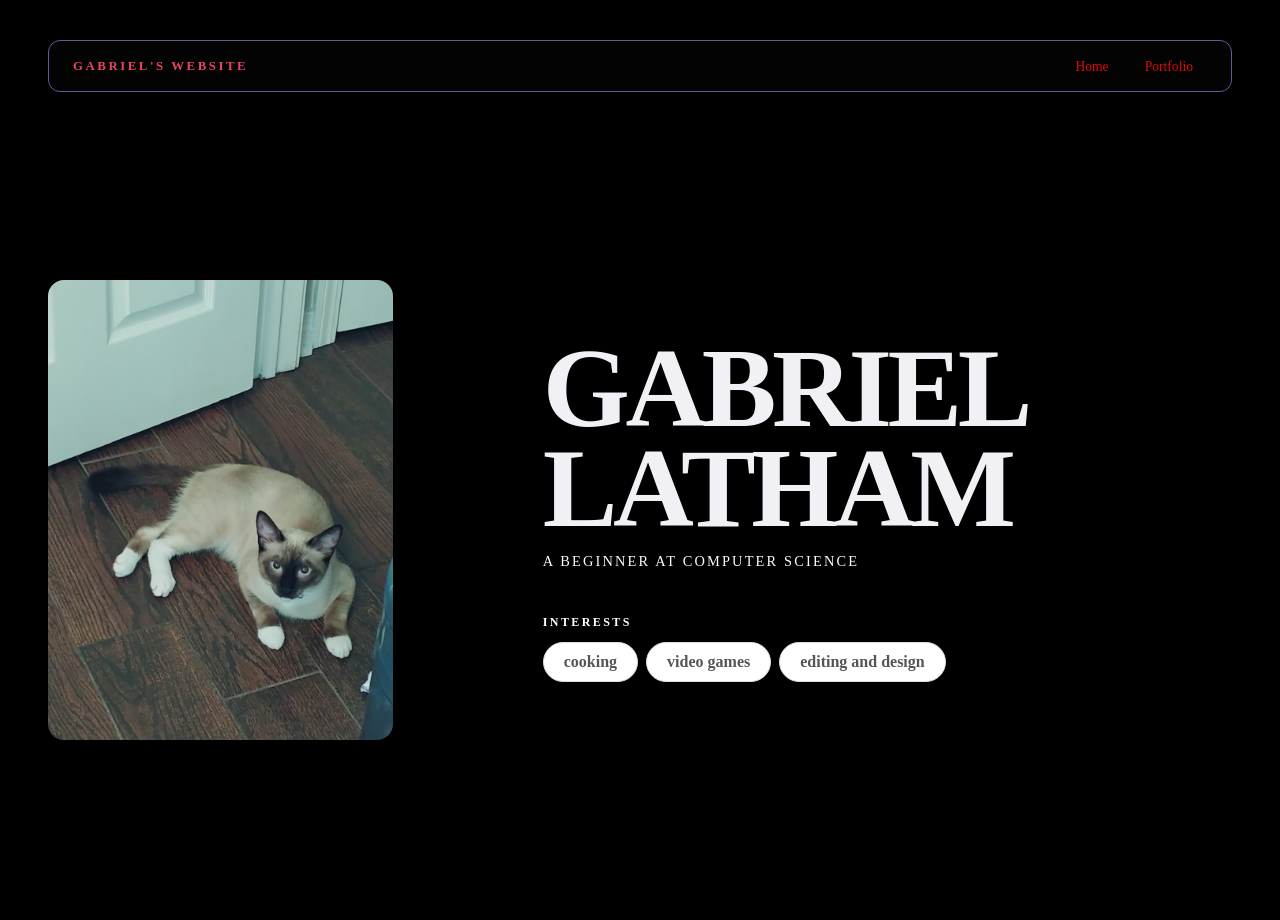
<file: index.html>
<!DOCTYPE html>
<html>

<head>
  <title>gabriel</title>
  <link rel="stylesheet" href="style.css" />
</head>
  
<body>
    
<div id="all-contents">
    <nav>
    <h1>Gabriel's Website</h1>
    <ul id="nav-ul">
      <li class="nav-li"><a href="index.html">Home</a></li>
      <li class="nav-li"><a href="portfolio.html">Portfolio</a></li>
    </ul>
    </nav>  
  <main>
      <div class="sidebar">
        <img id="sidebar-img" src="cat pi.jpg" alt="My image" />
      </div>

      <div class="content">
        <h2>Gabriel Latham</h2>
        <p>A Beginner At Computer Science</p>
      <div id="interests">
        <h3>Interests</h3>
        <ul>
          <li>cooking</li>
          <li> video games</li>
          <li>editing and design</li>
        </ul>
      </div>
      </div>
    </div>
  </main>
</div>

</body>

</html>
</file>
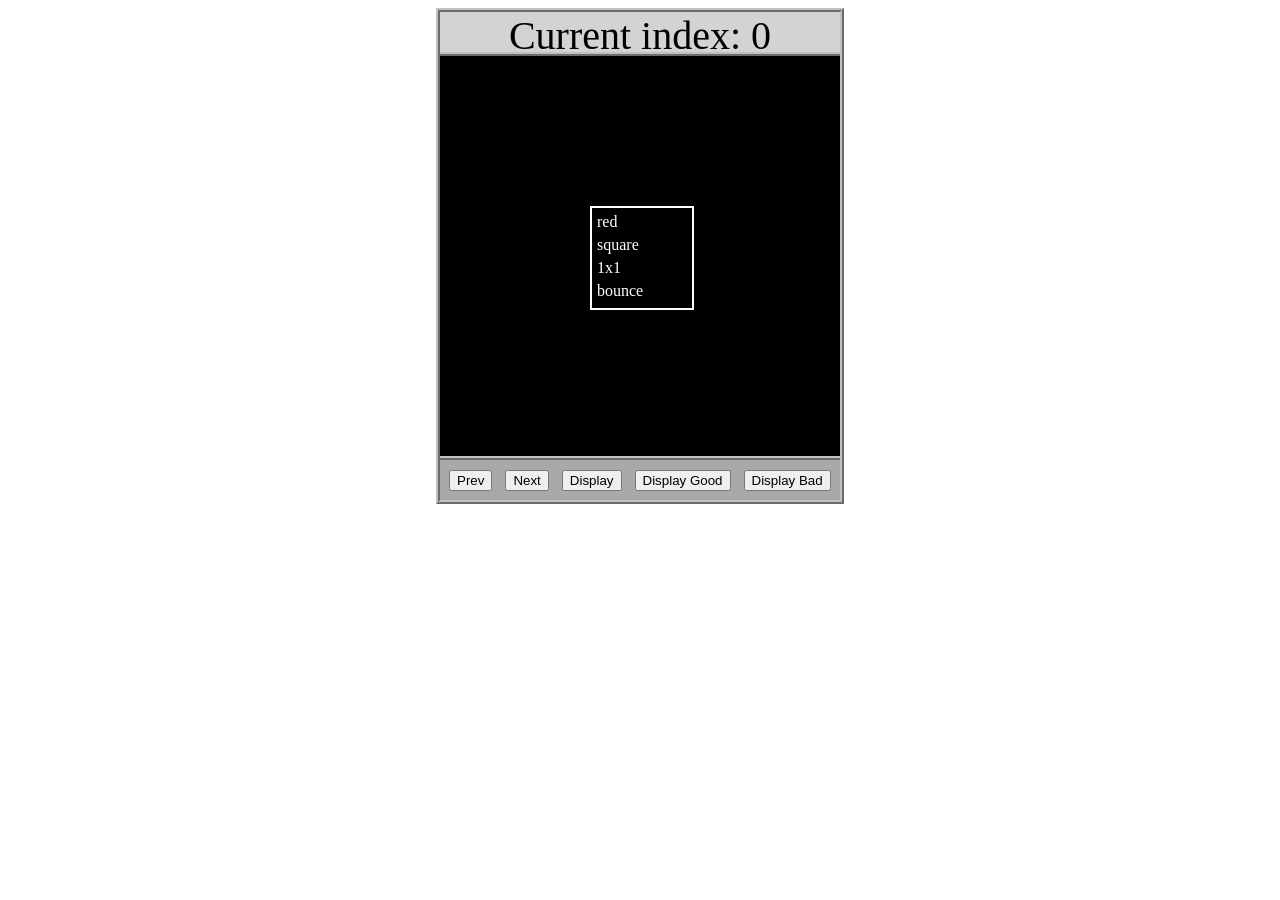
<file: asd-projects/data-shapes/index.html>
<!DOCTYPE html>
<html>
  <head>
    <meta charset="utf-8" />
    <meta name="viewport" content="width=device-width" />
    <title>Data Shapes</title>
    <link rel="stylesheet" href="index.css" />
    <script src="https://code.jquery.com/jquery-3.1.0.js"></script>
    <script src="index.js"></script>
  </head>
  <body>
    <div id="board">
      <div id="info-bar">Current index: 0</div>
      <div id="shape-container">
        <div id="shape"></div>
      </div>
      <div id="button-box">
        <button id="cycle-left">Prev</button>
        <button id="cycle-right">Next</button>
        <button id="execute1">Display</button>
        <button id="execute2">Display Good</button>
        <button id="execute3">Display Bad</button>
      </div>
    </div>
  </body>
</html>
</file>
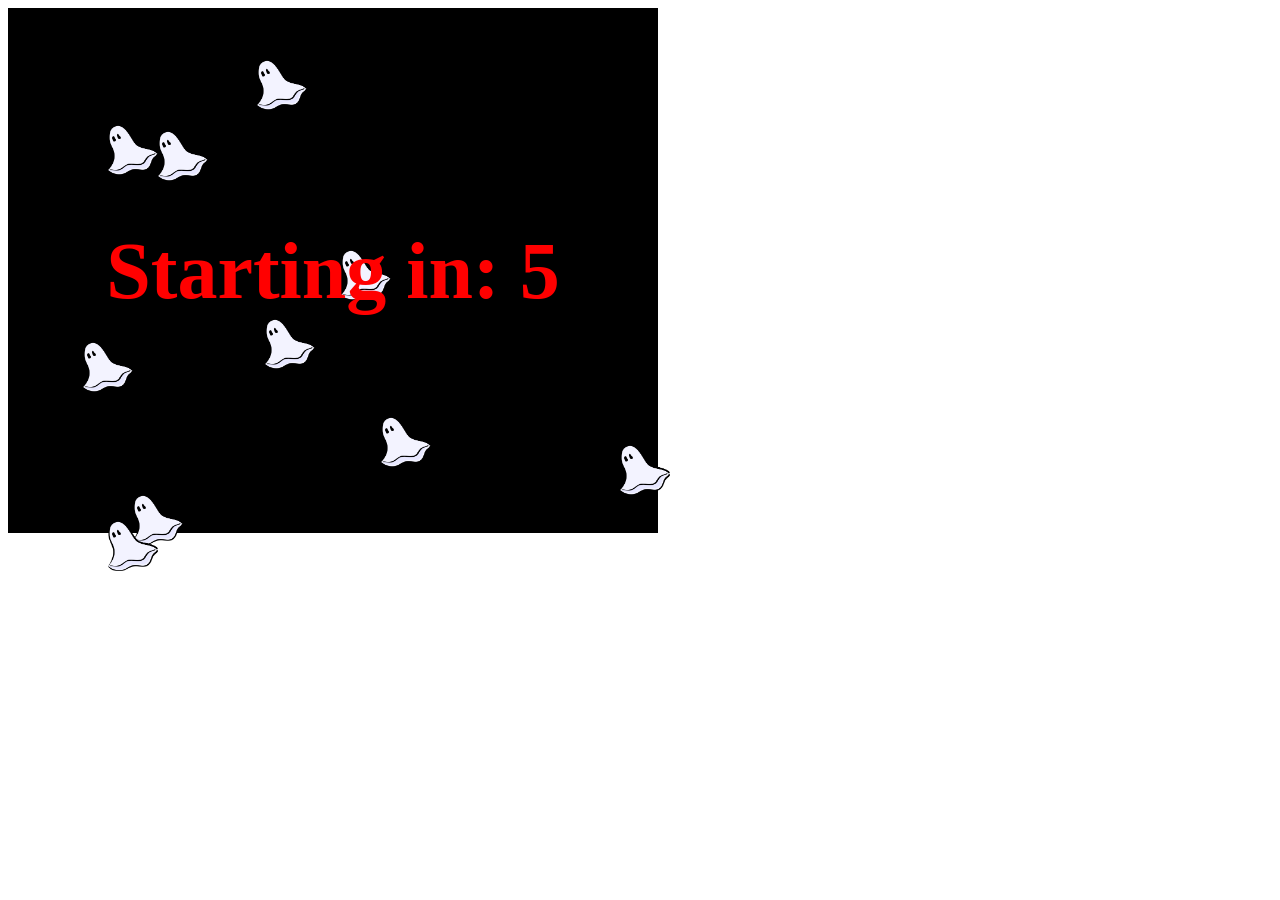
<file: asd-projects/debugging-exercise/index.html>
<!DOCTYPE html>
<html>
<head>
    <meta charset="utf-8">
    <meta name="viewport" content="width=device-width">
    <title>Debugger Exercise</title>
    <link rel="stylesheet" href="index.css">
    <script src="https://code.jquery.com/jquery-3.1.0.js"></script>
    <script src="index.js"></script>
</head>
<body>
    <div id="board">

    </div>
</body>
</html>
</file>
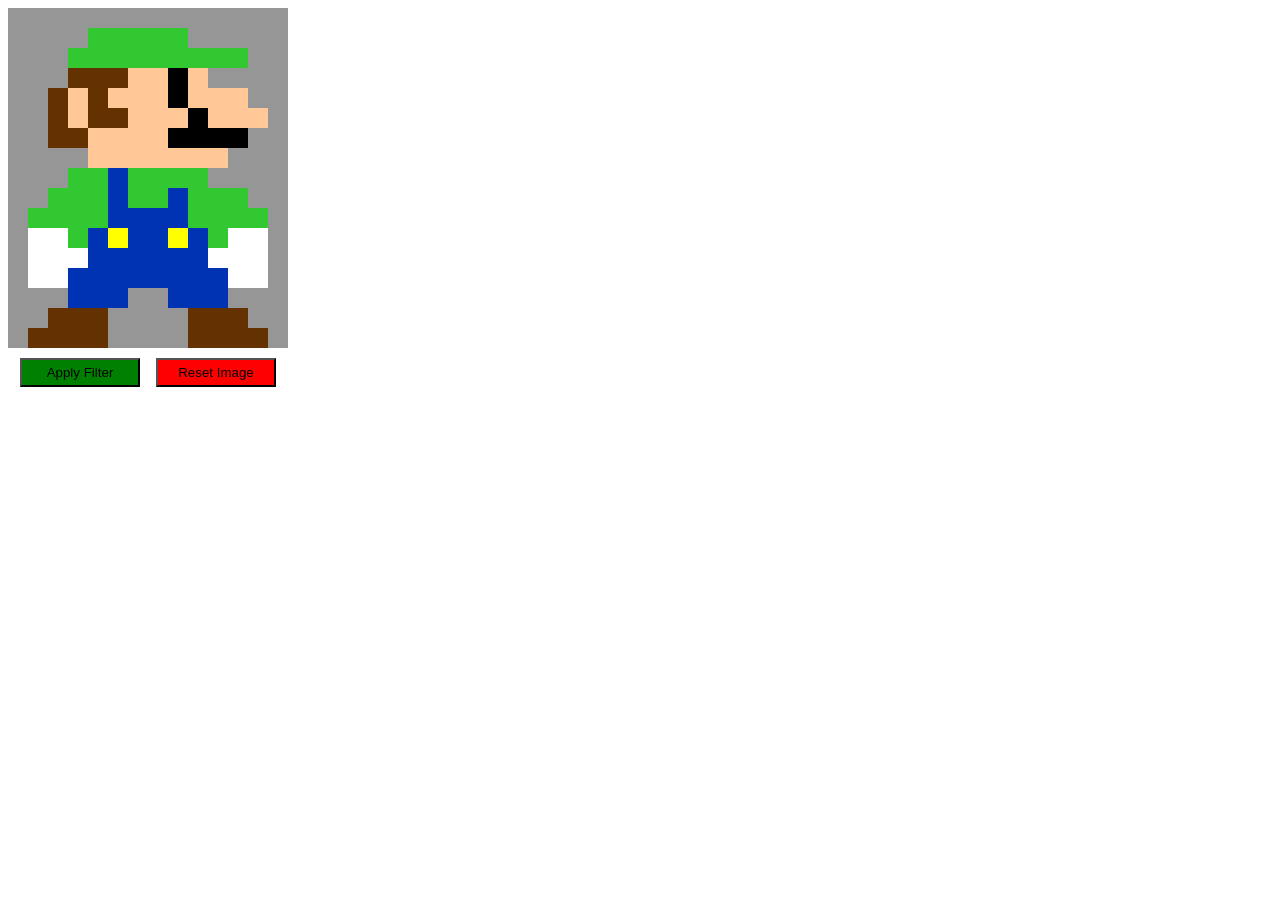
<file: asd-projects/image-filtering/index.html>
<!DOCTYPE html>
<html>
  <head>
    <script src="https://code.jquery.com/jquery-3.1.0.js"></script>
    <meta charset="utf-8" />
    <meta name="viewport" content="width=device-width" />
    <link rel="stylesheet" href="index.css" />
    <script src="image.js"></script>
    <script src="index.js"></script>
    <title>Image Filtering</title>
  </head>
  <body>
    <div id="display"></div>
    <div id="button-box">
      <button id="apply">Apply Filter</button>
      <button id="reset">Reset Image</button>
    </div>
  </body>
</html>
</file>
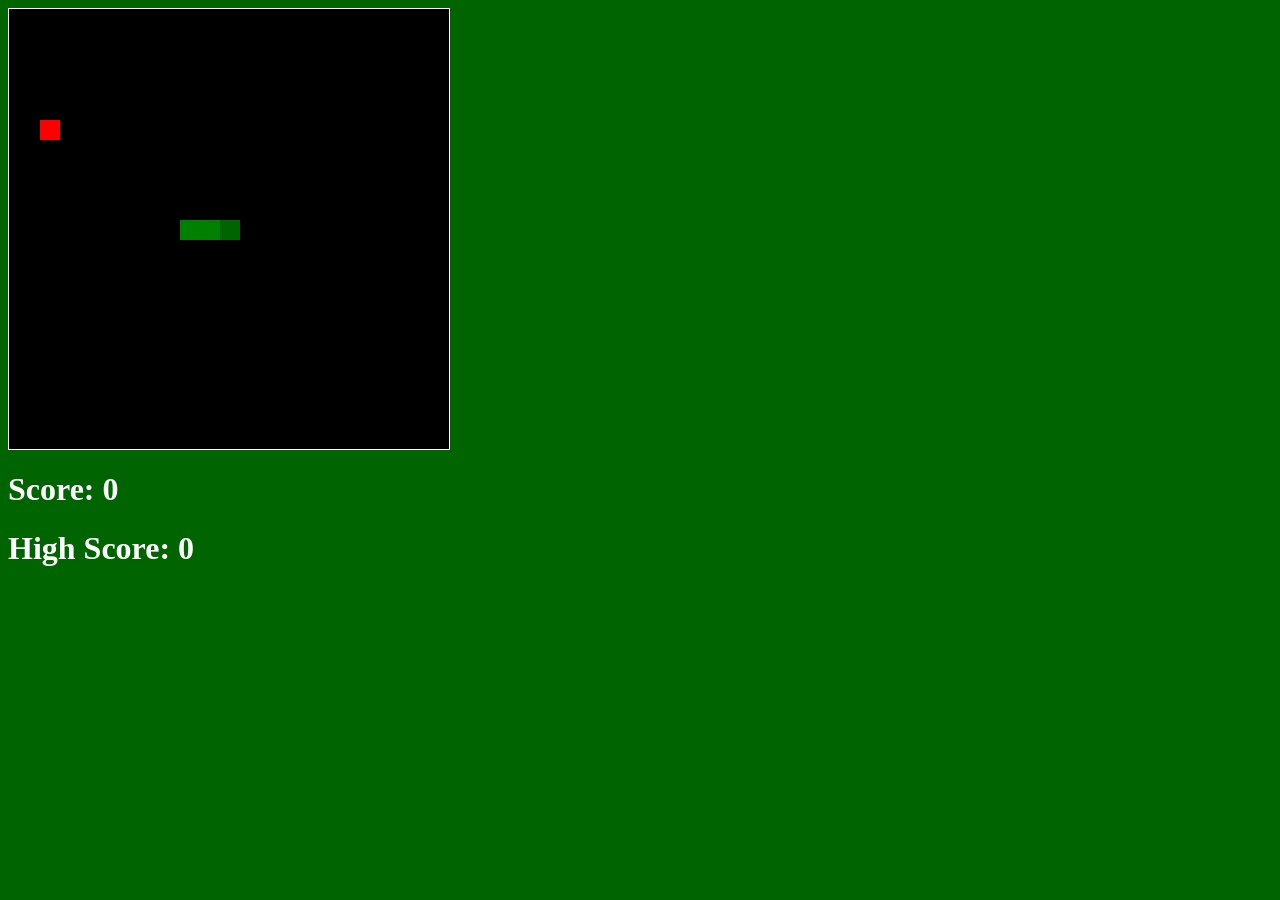
<file: asd-projects/snake/index.html>
<!DOCTYPE html>
<html>

  <head>
    <title>Snake</title>
    <link rel="stylesheet" type="text/css" href="index.css" />
    <script src="jquery.min.js"></script>


  </head>
  <body>
    <div id="board"></div>
<h1 id="score">Score: 0</h1>
<h1 id="highScore">High Score: 0</h1>

  </body>
  
  <!-- Link index.js here -->
 <script src="index.js"></script>
 
</html>
</file>
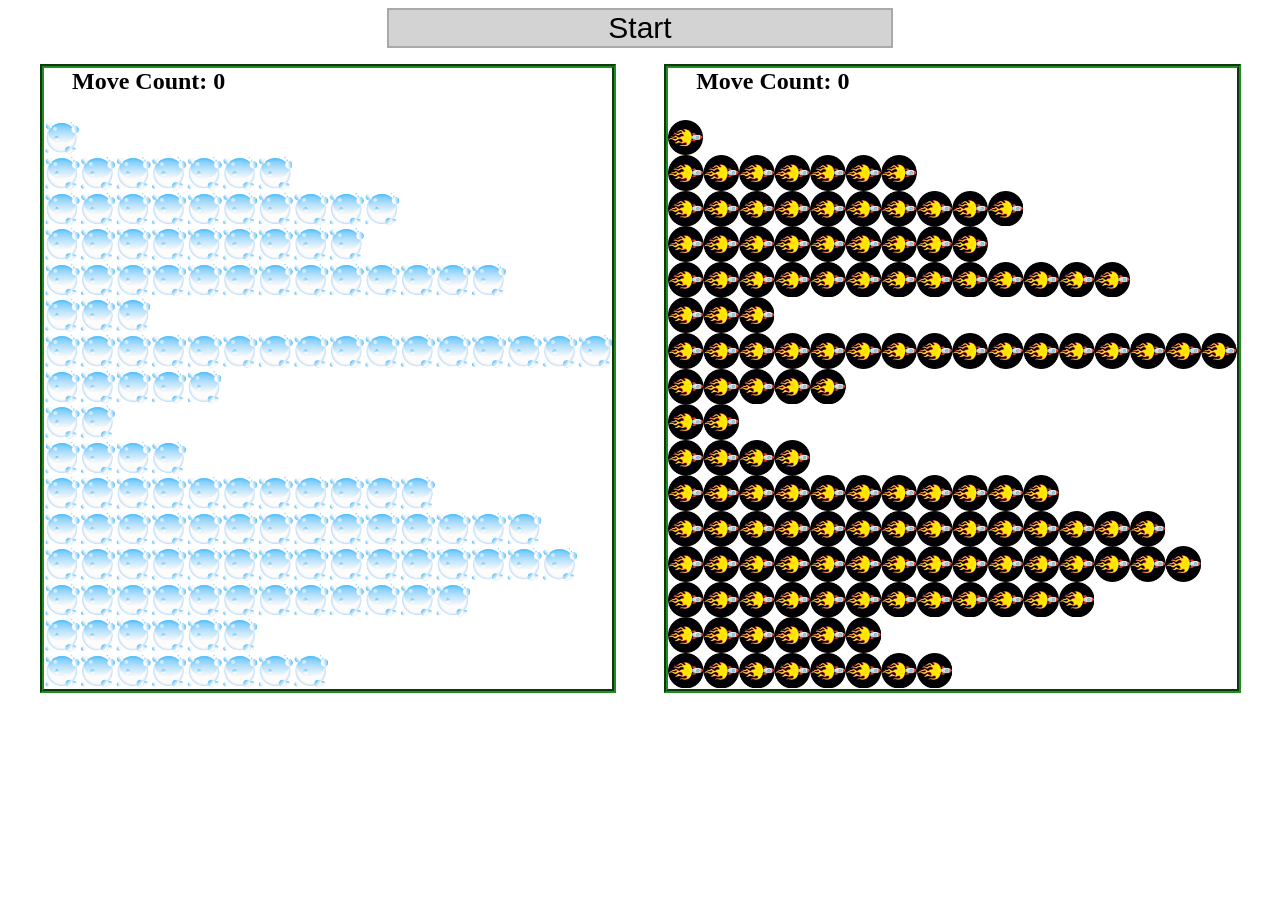
<file: asd-projects/sorting/index.html>
<!DOCTYPE html>
<html>
<head>
    <script src="https://code.jquery.com/jquery-3.1.0.js"></script>    
    <meta charset="utf-8">
    <meta name="viewport" content="width=device-width">
    <link rel="stylesheet" href="index.css">
    <script src="setup.js"></script>
    <script src="index.js"></script>
    <script src="run.js"></script>
    <title>Sorting</title>
</head>
<body>
    <div id="fullContainer">
        <div id="buttonContainer">
          <button id="goButton">Start</button>
        </div>
        <div id="sortContainer">
            <div class="subContainer" id="bubbleArea">
                <h2 id="bubbleCounter">Move Count: 0</h2>
                <div id="displayBubble">

                </div>
            </div>

            <div class="subContainer" id="quickArea">
                <h2 id="quickCounter">Move Count: 0</h2>
                <div id="displayQuick">

                </div>
            </div>
        </div>
    </div>
</body>
</html>
</file>
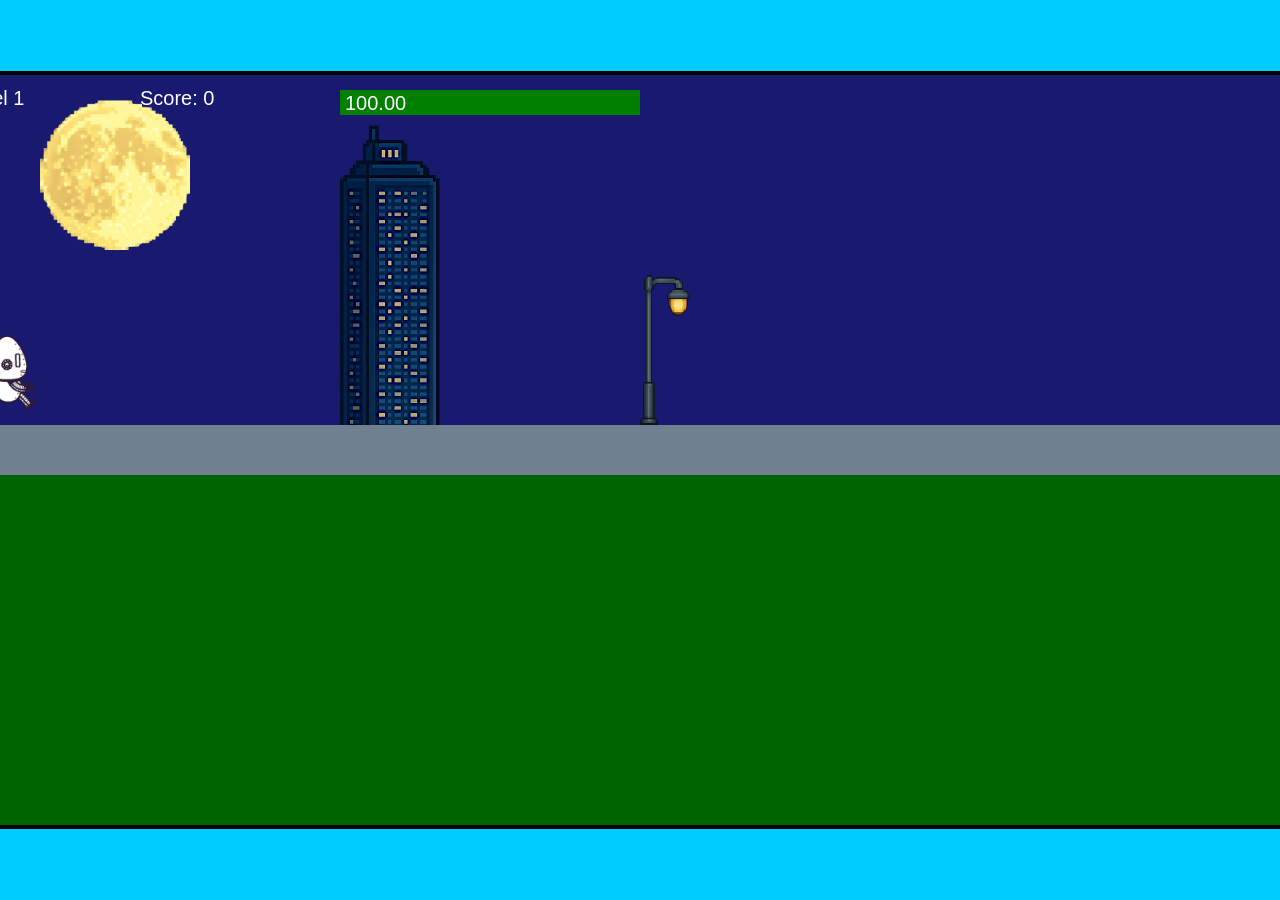
<file: fsd-projects/runtime/index.html>
<!DOCTYPE html>
<html lang="en">
  <head>
    <meta charset="UTF-8" />
    <meta name="viewport" content="width=device-width, initial-scale=1.0" />
    <title>Runtime Neo</title>
    <link rel="stylesheet" href="runtime.css" />
    <script src="https://code.jquery.com/jquery-3.1.0.js"></script>
    <script src="setup.js"></script>
    <script src="levels.js"></script>
    <script src="scenery.js"></script>
    <script src="student.js"></script>
    <script src="main.js"></script>
  </head>
  <body id="body">
    <canvas id="gameCanvas" width="1400" height="750"></canvas>
    <img id="player" src="images/halle.png" />
    <img id="projectile" src="images/projectile.png" />
    <img id="basicPlatform" src="images/interactable/basicPlatform.png" />
    <img id="spikes" src="images/interactable/spikes.png" />
    <img id="bug" src="images/interactable/bug.png" />
    <img id="healthUp" src="images/interactable/healthUp.png" />
    <img id="flag" src="images/interactable/flag.png" />
    <img id="moon" src="images/backgrounds/moon.png" />
    <img id="building" src="images/backgrounds/building.png" />
    <img id="lamp" src="images/backgrounds/lamp.png" />
  </body>
</html>
</file>
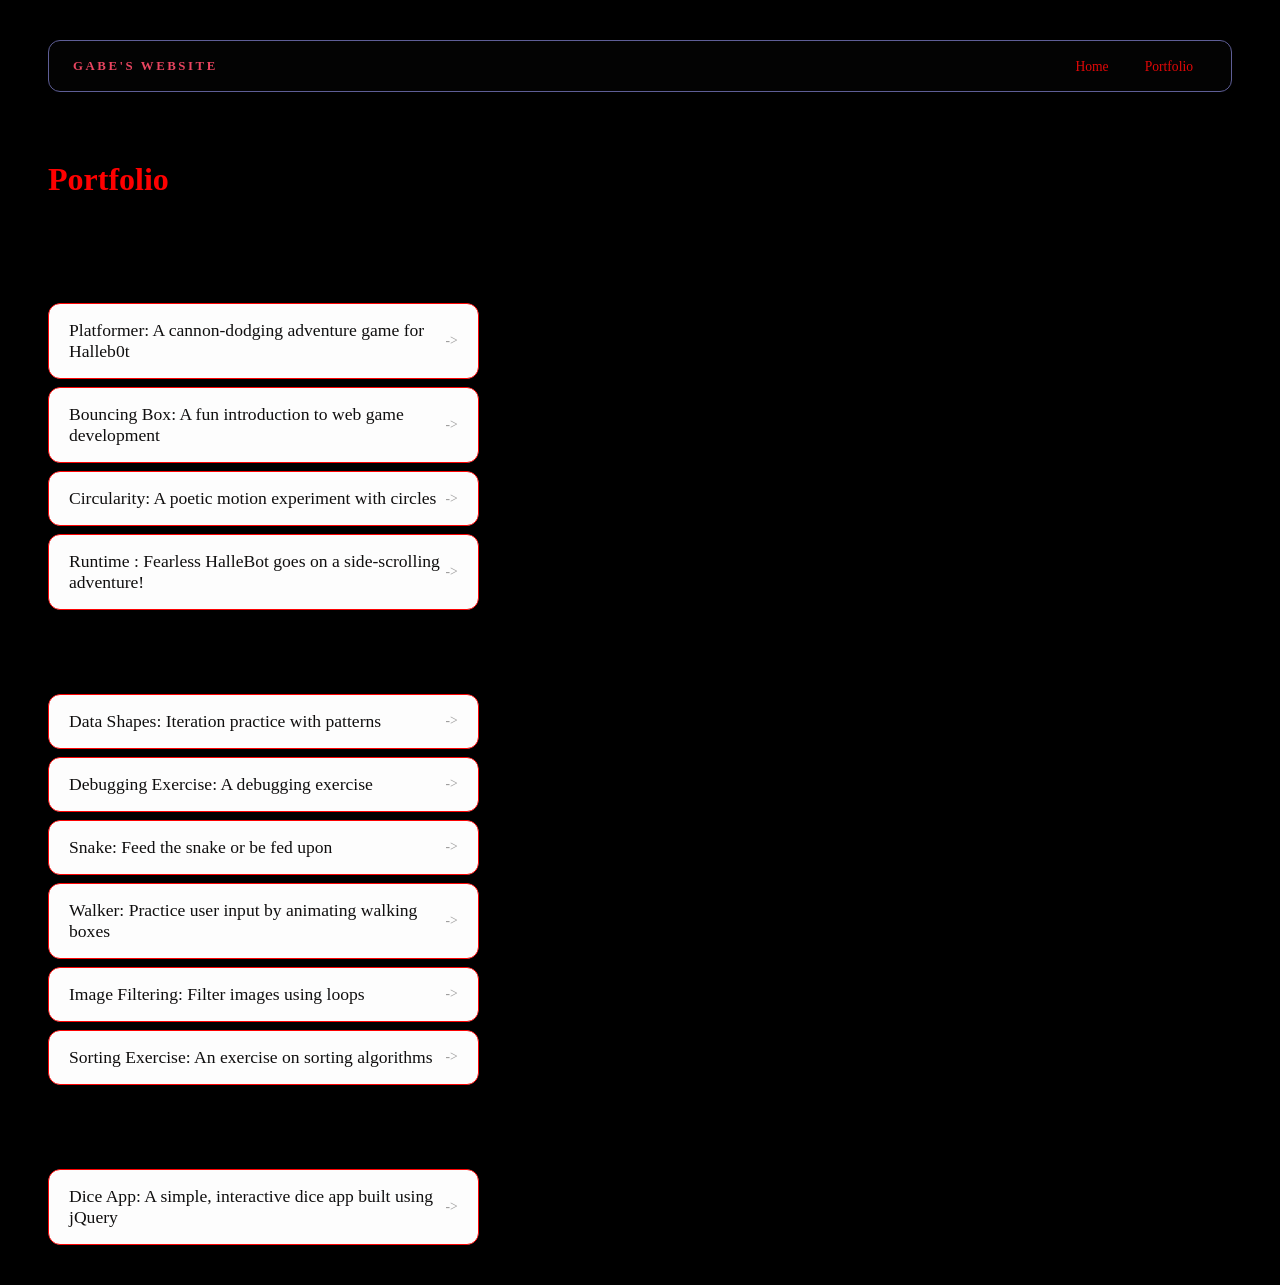
<file: portfolio.html>
<!DOCTYPE html>
<html>
  <head>
    <title>Gabe's First Website</title>
  <link rel="stylesheet" href="style.css" />
  </head>

  <body>
    <div id="all-contents">
      <nav>
        <h1>Gabe's Website</h1>
          <ul id="nav-ul">
      <li class="nav-li"><a href="index.html">Home</a></li>
      <li class="nav-li"><a href="portfolio.html">Portfolio</a></li>
          </ul>
      </nav>
      
      <main>
        <div class="content">
        <h1>Portfolio</h1>
        <h3>FSD Projects</h3>
        <ul id="portfolio">
        <li>
  <a href="fsd-projects/platformer/">Platformer: A cannon-dodging adventure game for Halleb0t</a>
</li>
<li>
  <a href="fsd-projects/bouncing-box/">Bouncing Box: A fun introduction to web game development</a>
</li>
<li>
  <a href="fsd-projects/circularity/">Circularity: A poetic motion experiment with circles</a>
</li>
<li>
 <a href="fsd-projects/runtime/">Runtime : Fearless HalleBot goes on a side-scrolling adventure!</a>
</li>
      </ul>
<h3>ASD Projects</h3>
<ul id="portfolio">
  <li><a href="asd-projects/data-shapes"> Data Shapes: Iteration practice with patterns</a></li>
<li><a href="asd-projects/debugging-exercise"> Debugging Exercise: A debugging exercise</a></li>
<li><a href="asd-projects/snake">Snake: Feed the snake or be fed upon</a></li>
<li><a href="asd-projects/walker">Walker: Practice user input by animating walking boxes</a></li>
<li><a href="asd-projects/image-filtering">Image Filtering: Filter images using loops</a></li>
<li><a href="asd-projects/sorting">Sorting Exercise: An exercise on sorting algorithms</a></li>
</ul>
<h4>Mini Projects</h4>
<ul id ="portfolio">
    <li><a href="asd-projects/dice-app"> Dice App: A simple, interactive dice app built using jQuery</a></li>
</ul>

      </div>
    </main>
  </div>
</body>
</html>
</file>
<file: style.css>
* {
  box-sizing: border-box;
}

body {
  background: #000000;
}

#all-contents {
  max-width: 1500px;
  min-height: 100vh;
  margin: 0 auto;
  padding: 32px 40px;
}
main {
     display: grid;
     grid-template-columns: minmax(220px, 1fr) minmax(420px, 1.6fr);
     align-items: center;
     min-height: calc(100vh - 160px);
     gap: clamp(32px, 5vw, 80px);
   }

   .sidebar {
     width: 80%;
   }

   .content {
     display: flex;
     flex-direction: column;
     align-items: flex-start;
     gap: 12px;
   }

   h2 {
  margin: 0;
  font-size: clamp(4rem, 10vw, 7rem);
  line-height: 0.9;
  font-weight: 900;
  letter-spacing: -0.04em;
  text-transform: uppercase;
  color: #000;
}

.content > p {
  margin: 0;
  color: #999;
  font-size: 0.9rem;
  text-transform: uppercase;
  letter-spacing: 0.15em;
  line-height: 1.4;
}
h2 {
  color: hwb(252 94% 4%); /* bright accent */
}

.content p {
  color: #fbfcfd;
}

#interests {
  margin-top: 32px;
  width: 100%;
}

#interests h3 {
  margin: 0 0 12px;
  font-size: 0.75rem;
  font-weight: 700;
  text-transform: uppercase;
  letter-spacing: 0.2em;
  color: #ffffff;
}

#interests ul {
  list-style: none;
  margin: 0;
  padding: 0;
  display: flex;
  flex-wrap: wrap;
  gap: 8px;
}

#interests li {
  color: #555;
  font-size: 1rem;
  font-weight: 600;
  padding: 10px 20px;
  background: #fff;
  border: 1px solid #ddd;
  border-radius: 100px;
  transition:
    background 0.25s ease,
    color 0.25s ease,
    transform 0.25s ease;
  cursor: default;
}

#interests li:hover {
  background: #000;
  color: #fff;
  border-color: #000;
  transform: translateY(-2px);
}

#sidebar-img {
  width: 100%;
  max-width: 500px;
  aspect-ratio: 3 / 4;
  object-fit: cover;
  display: block;
  border-radius: 16px;
  box-shadow: 0 8px 30px rgba(0, 0, 0, 0.12);
}

#sidebar-img img:hover {
  filter: grayscale(100%);
  transform: translateY(-4px);
  box-shadow: 0 16px 40px #8c8c8c00;
}

nav {
  display: flex;
  justify-content: space-between;
  align-items: center;
  margin-bottom: 48px;
  padding: 16px 24px;
  background: #fff;
  border: 1px solid #e0e0e0;
  border-radius: 12px;
}

nav h1 {
  margin: 0;
  font-size: 0.8rem;
  font-weight: 700;
  text-transform: uppercase;
  letter-spacing: 0.2em;
  color: #000;
}

#nav-ul {
  list-style: none;
  display: flex;
  gap: 8px;
  margin: 0;
  padding: 0;
}

.nav-li a {
  color: #666;
  text-decoration: none;
  font-size: 0.85rem;
  font-weight: 500;
  padding: 6px 14px;
  border-radius: 8px;
  transition:
    background 0.25s ease,
    color 0.25s ease;
}

.nav-li a:hover {
  background: #000;
  color: #fff;
}

nav {
  background: hwb(0 1% 99%);
  border-color: hwb(240 37% 41%);
}

nav h1 {
  color: #e94560;
}

.nav-li a {
  color: hwb(0 3% 12%);
}

.nav-li a:hover {
  background: hwb(0 0% 3%);
  color: #fff;
}
/* Portfolio styles */
.content h1 {
  color: hwb(0 0% 0%);
}

#portfolio {
  list-style: none;
  margin: 0;
  padding: 0;
  width: 100%;
  display: flex;
  flex-direction: column;
  gap: 8px;
}

#portfolio li {
  border-radius: 12px;
  overflow: hidden;
}

#portfolio a {
  display: flex;
  justify-content: space-between;
  align-items: center;
  text-decoration: none;
  color: oklab(16.962% 0.00159 0.00048);
  padding: 16px 20px;
  font-size: 1.1rem;
  font-weight: 500;
  background: lab(99.31% 0.01 -0.01);
  border: 1px solid hsl(0, 98%, 50%);
  border-radius: 12px;
  transition: background 0.25s ease, color 0.25s ease, transform 0.25s ease;
}

#portfolio a:hover {
  background: hsl(0, 100%, 50%);
  color: hsl(0, 100%, 49%);
  transform: translateX(4px);
}

#portfolio a::after {
  content: "->";
  font-size: 0.85rem;
  opacity: 0.4;
  transition: opacity 0.25s ease;
  white-space: nowrap;
}

#portfolio a:hover::after {
  opacity: 1;
}
</file>
<file: asd-projects/data-shapes/index.css>
#board {
  width: 400px;
  margin: auto;
  border: silver ridge 4px;
}

#info-bar {
  width: 400px;
  height: 40px;
  background: lightgray;
  font-size: 40px;
  text-align: center;
}

#shape-container {
  width: 400px;
  height: 400px;
  background: black;
  border-top: silver ridge 4px;
  border-bottom: silver ridge 4px;
}

#button-box {
  width: 400px;
  height: 40px;
  background: darkgray;
}

#shape {
  color: white;
  width: 100px;
  height: 100px;
  position: relative;
  top: 150px;
  left: 150px;
  border: white solid 2px;
  display: block;
}

button {
  width: auto;
  height: auto;
  margin: auto;
  margin-top: 10px;
  margin-left: 9px;
}

p {
  margin: 5px;
}
</file>
<file: asd-projects/debugging-exercise/index.css>
#board {
  background: black;
  width: 650px;
  height: 525px;
  left: 0px;
  top: 0px;
}

.ghost {
  width: 50px;
  height: 50px;
  z-index: 100;
  position: absolute;
}
</file>
<file: asd-projects/image-filtering/index.css>
.square {
  width: 20px;
  height: 20px;
  position: absolute;
}

body > div {
  position: relative;
}

#button-box {
  position: relative;
  top: 350px;
}

button {
  width: 120px;
  padding: 5px;
  margin-left: 12px;
}

#apply {
  background: green;
}

#reset {
  background: red;
}
</file>
<file: asd-projects/snake/index.css>
body {
  background-color: darkgreen;
}

#board {
  width: 440px;
  height: 440px;
  border: 1px solid white;
  background-color: black;
}

#score, #highScore {
  color: white;
}

.snake, .apple {
  display: block;
  width: 20px;
  height: 20px;
  position: absolute;
  user-select: none;
}

.snake {
  background-color: green;
  z-index: 2;
}

#snake-head {
  background-color: darkgreen;
}

.apple {
  background-color: red;
  z-index: 1;
}
</file>
<file: asd-projects/sorting/index.css>
#fullContainer {
    width:100%;
}
#buttonContainer {
    margin:auto;
    width: 40%;
}
#goButton {
    margin: auto;
    width: 100%;
    border: 2px darkgray double;
    background: lightgray;
    font-size: 30px;
}
#sortContainer {
    display: table;
    margin: 0 auto;
    width: 100%;
}
.subContainer {
    display: inline-block;
    width:45%;
    border: 4px forestgreen groove;
    margin-top: 1.25%;
}
#bubbleArea {
    margin-left: 2.5%;
}
#quickArea {
    margin-left: 3.75%;
}
.subContainer > h2 {
    margin-left: 5%;
    height: 32px;
    margin-top: 0;
}
.sortElement {
    background-position: center;
    background-repeat: repeat-x;
    position: absolute;
    left: 0px;
    margin: 0;
    padding: 0;
}
.subContainer > div {
    position: relative;
}
.bubbleElement {
    background: url('img/bubble.png');
    /*border: 2px aqua ridge;*/
}
.quickElement {
    background: url('img/quick.png');
    /*border: 2px firebrick ridge;*/
}
</file>
<file: fsd-projects/runtime/runtime.css>
/* runtime.css */
/* Styles for Runtime Neo auto-runner game */

img {
  display: none;
}

#gameCanvas {
  position: absolute;
  border: 4px solid #000;
  top: 50%;
  left: 50%;
  transform: translate(-50%, -50%);
}

body {
  margin: 0;
  background-color: #00ccff;
  font-family: Arial, sans-serif;
  text-align: center;
  overflow: hidden;
}
</file>
